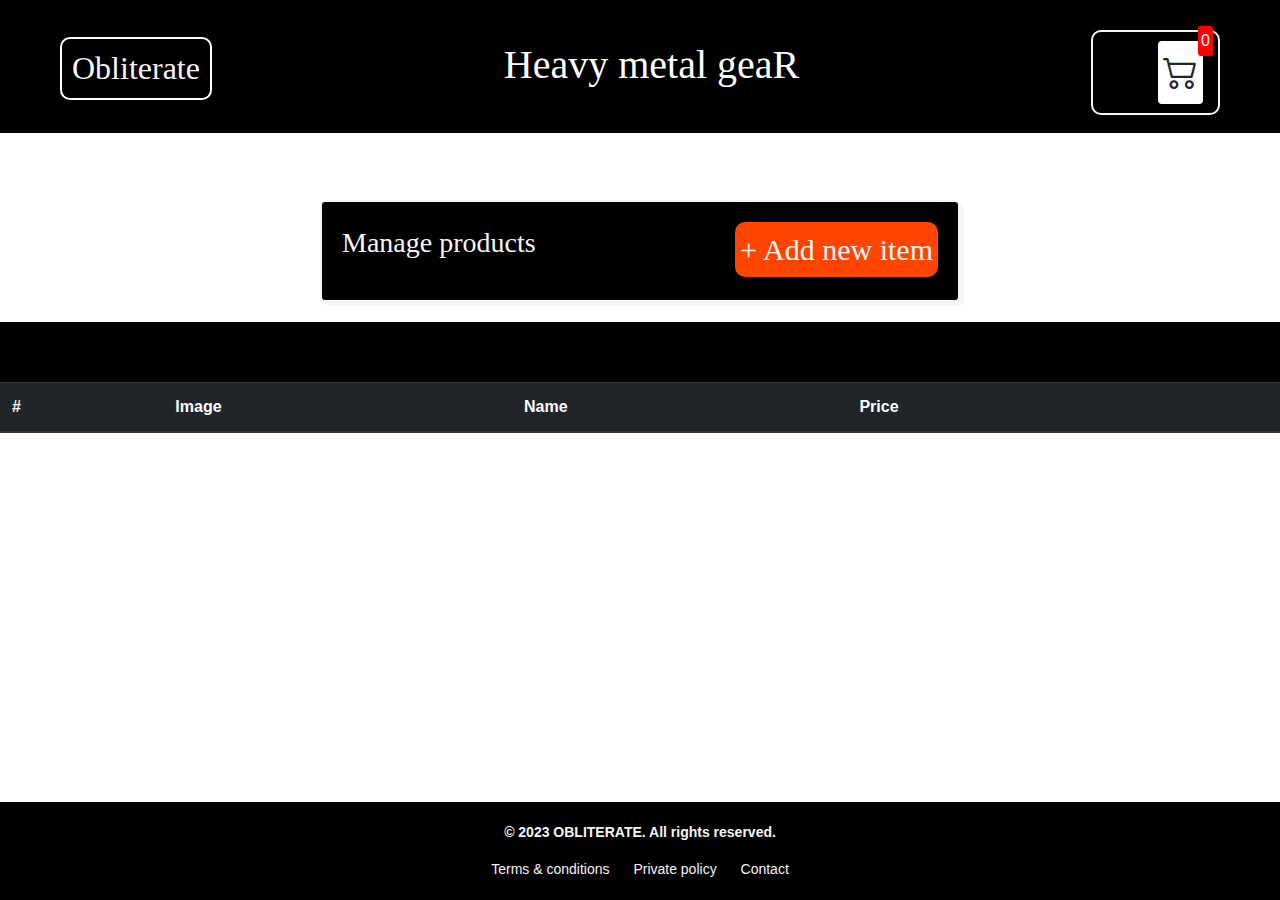
<file: pages/admin.html>
<!DOCTYPE html>
<html lang="en">
  <head>
    <meta charset="UTF-8" />
    <meta http-equiv="X-UA-Compatible" content="IE=edge" />
    <meta name="viewport" content="width=device-width, initial-scale=1.0" />
    <title>Obliterate - Heavy metal gear</title>
    <link rel="icon" type="image/x-icon" href="/images/favicon.png" />
    <link
      rel="stylesheet"
      href="https://cdnjs.cloudflare.com/ajax/libs/font-awesome/6.2.0/css/all.min.css"
      integrity="sha512-xh6O/CkQoPOWDdYTDqeRdPCVd1SpvCA9XXcUnZS2FmJNp1coAFzvtCN9BmamE+4aHK8yyUHUSCcJHgXloTyT2A=="
      crossorigin="anonymous"
      referrerpolicy="no-referrer"
    />
    <link rel="stylesheet" href="../src/style.css" />
    <link
      rel="stylesheet"
      href="https://cdn.jsdelivr.net/npm/bootstrap-icons@1.8.1/font/bootstrap-icons.css"
    />
    <link
      rel="stylesheet"
      href="https://cdn.jsdelivr.net/npm/bootstrap@4.0.0/dist/css/bootstrap.min.css"
      integrity="sha384-Gn5384xqQ1aoWXA+058RXPxPg6fy4IWvTNh0E263XmFcJlSAwiGgFAW/dAiS6JXm"
      crossorigin="anonymous"
    />
  </head>
  <body class="admin-page-body">
    <div class="navbar">
      <a href="../index.html">
        <h2 id="logo">Obliterate</h2>
      </a>
      <p class="nav-text">Heavy metal geaR</p>
      <!-- <img src="./images/avatar.png" alt="" id="avatar" /> -->
      <div class="icons">
        <a href="./admin.html">
          <div class="admin">
            <i class="fa-solid fa-user"></i>
          </div>
        </a>
        <a href="./cart.html">
          <div class="cart">
            <i class="bi bi-cart2"></i>
            <div id="cartAmount" class="cartAmount">0</div>
          </div>
        </a>
      </div>
    </div>
    <div class="admin-container">
      <div class="header">
        <p>Manage products</p>
        <div><button id="add-new-product">+ Add new item</button></div>
      </div>
      <div class="add-product-message"></div>
      <div class="add-product-container hidden">
        <div class="add-product-header">
          <p>Add new product</p>
          <div>
            <button id="add-item">Add item</button>
            <button id="cancel">Cancel</button>
          </div>
        </div>
        <div class="add-product-form">
          <div class="form-item">
            <label for="name">Name</label>
            <input type="text" id="name" />
          </div>
          <div class="form-item">
            <label for="name">Image</label>
            <input type="text" id="image" />
          </div>
          <div class="text-area">
            <label for="name">Description</label>
            <textarea
              name="description"
              id="description"
              cols="30"
              rows="10"
            ></textarea>
          </div>
          <div class="form-item">
            <label for="name">Price</label>
            <input type="number" id="price" />
          </div>
          <div class="form-item">
            <label for="name">Size</label>
            <input type="text" id="size" />
          </div>
          <div class="form-item">
            <label for="name">Gender</label>
            <select id="gender" name="gender">
              <option value="men">Men</option>
              <option value="women">Women</option>
              <option value="kids">Kids</option>
            </select>
          </div>
          <div class="form-item">
            <label for="name">Quantity</label>
            <input type="number" id="qty" />
          </div>
        </div>
      </div>
      <div id="products-list">
        <table class="table table-dark">
          <thead>
            <tr>
              <th scope="col">#</th>
              <th scope="col">Image</th>
              <th scope="col">Name</th>
              <th scope="col">Price</th>
              <th scope="col"></th>
            </tr>
          </thead>
          <tbody id="product-table-body"></tbody>
        </table>
      </div>
    </div>
    <footer>
      <div class="container">
        <p id="foot-text">© 2023 OBLITERATE. All rights reserved.</p>
        <ul id="foot-list">
          <li id="foot-list-item">
            <a href="#" id="foot-link">Terms & conditions</a>
          </li>
          <li id="foot-list-item">
            <a href="#" id="foot-link">Private policy</a>
          </li>
          <li id="foot-list-item"><a href="#" id="foot-link">Contact</a></li>
        </ul>
      </div>
    </footer>

    <script type="module" src="../src/admin.js"></script>
  </body>
</html>
</file>
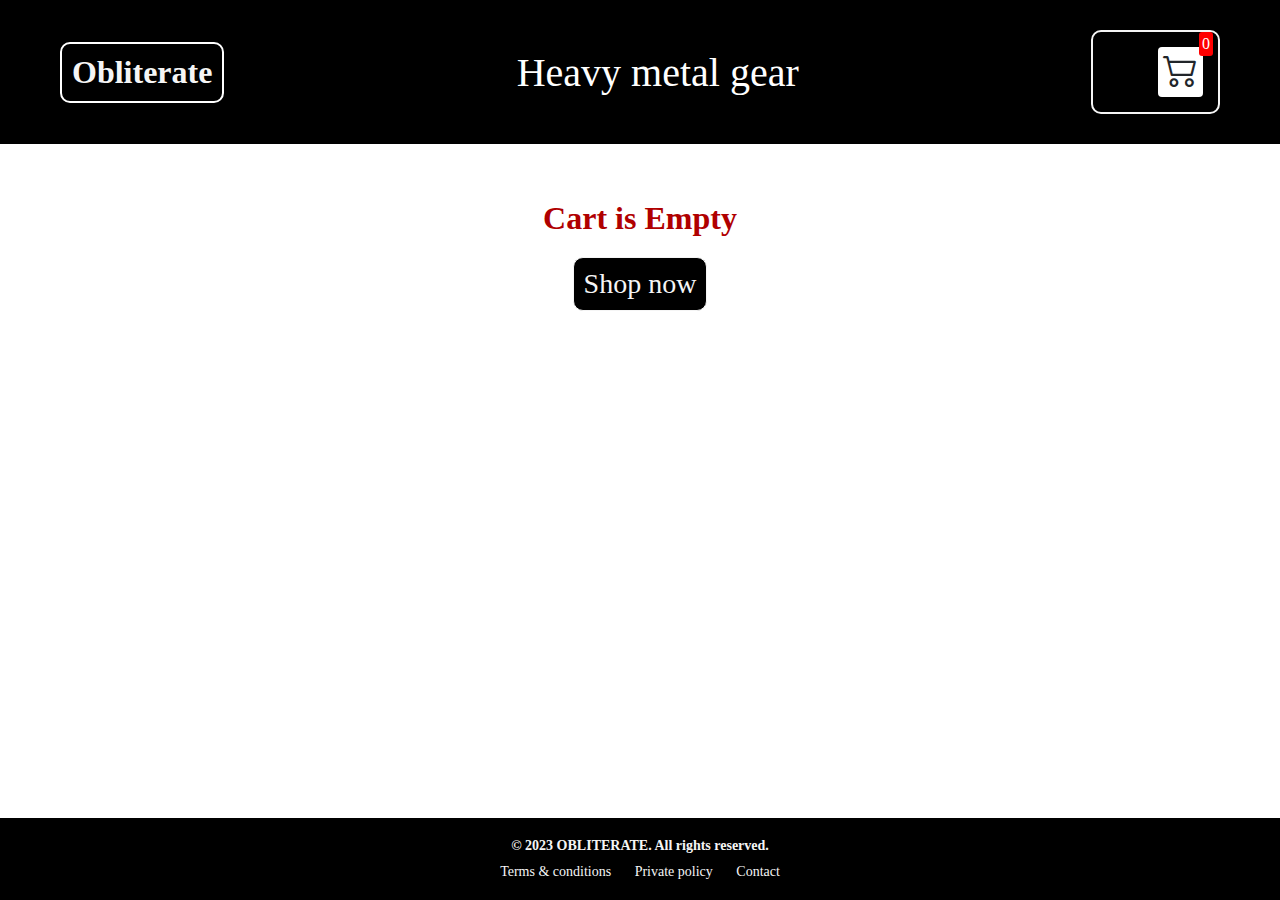
<file: pages/cart.html>
<!DOCTYPE html>
<html lang="en">
  <head>
    <head>
      <meta charset="UTF-8" />
      <meta http-equiv="X-UA-Compatible" content="IE=edge" />
      <meta name="viewport" content="width=device-width, initial-scale=1.0" />
      <title>Obliterate - Heavy metal gear</title>
      <link rel="icon" type="image/x-icon" href="../images/favicon.png" />
      <link
        rel="stylesheet"
        href="https://cdnjs.cloudflare.com/ajax/libs/font-awesome/6.2.0/css/all.min.css"
        integrity="sha512-xh6O/CkQoPOWDdYTDqeRdPCVd1SpvCA9XXcUnZS2FmJNp1coAFzvtCN9BmamE+4aHK8yyUHUSCcJHgXloTyT2A=="
        crossorigin="anonymous"
        referrerpolicy="no-referrer"
      />
      <link rel="stylesheet" href="../src/style.css" />
      <link
        rel="stylesheet"
        href="https://cdn.jsdelivr.net/npm/bootstrap-icons@1.8.1/font/bootstrap-icons.css"
      />
    </head>

  <body class="cartPage">
    <div class="navbar">
      <a href="../index.html">
        <h2 id="logo">Obliterate</h2>
      </a>
      <p class="nav-text">Heavy metal gear</p>
      <!-- <img src="./images/avatar.png" alt="" id="avatar" /> -->
      <div class="icons">
        <a href="admin.html">
          <div class="admin">
            <i class="fa-solid fa-user"></i>
          </div>
        </a>
        <a href="cart.html">
          <div class="cart">
            <i class="bi bi-cart2"></i>
            <div id="cartAmount" class="cartAmount">0</div>
          </div>
        </a>
      </div>
    </div>

    <div id="label" class="text-center"></div>

    <div class="shopping-cart" id="shopping-cart"></div>
    <footer>
      <div class="container">
        <p id="foot-text">© 2023 OBLITERATE. All rights reserved.</p>
        <ul id="foot-list">
          <li id="foot-list-item">
            <a href="#" id="foot-link">Terms & conditions</a>
          </li>
          <li id="foot-list-item">
            <a href="#" id="foot-link">Private policy</a>
          </li>
          <li id="foot-list-item"><a href="#" id="foot-link">Contact</a></li>
        </ul>
      </div>
    </footer>
  </body>
  <script src="../src/Data.js"></script>
  <script src="../src/cart.js"></script>
</html>
</file>
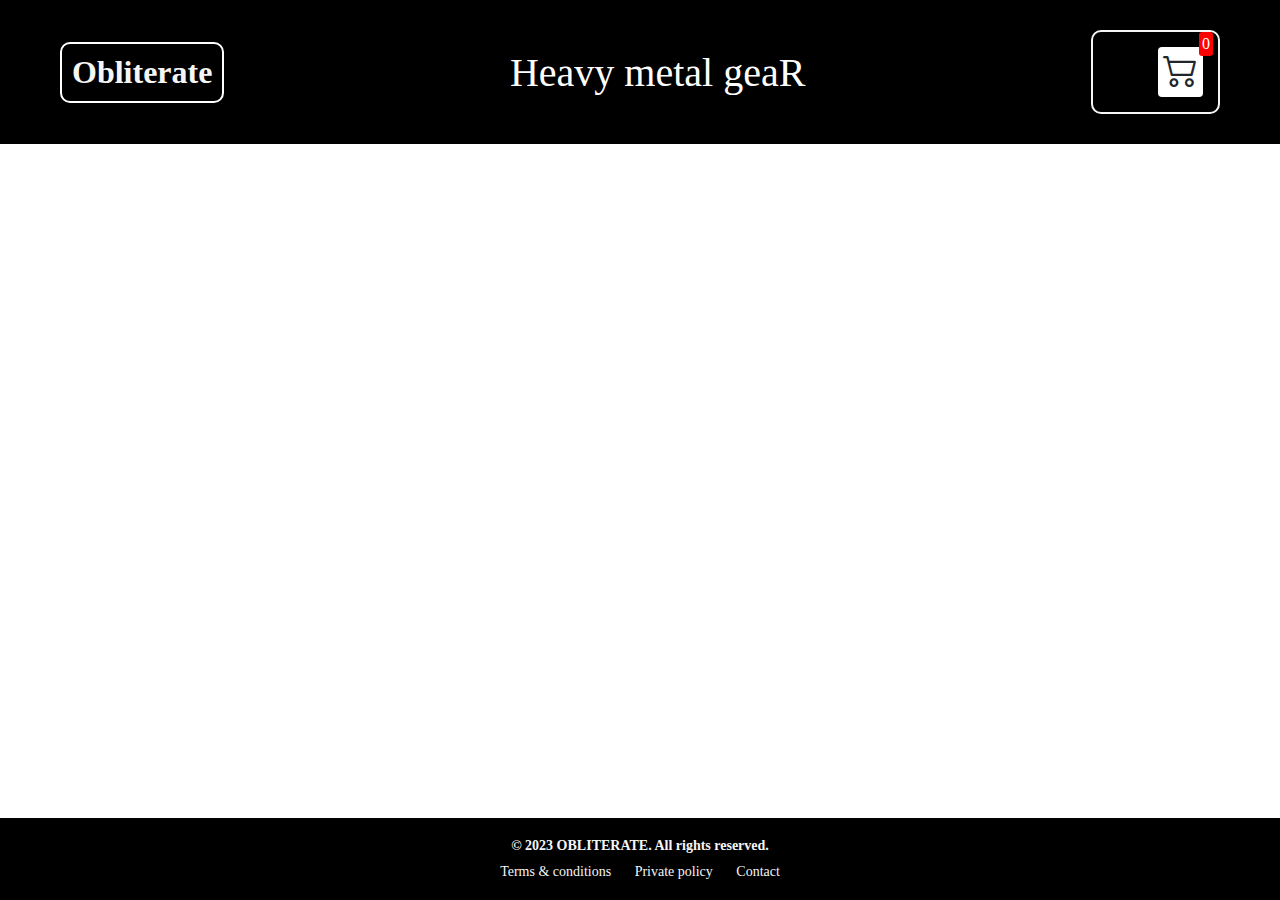
<file: pages/details.html>
<!DOCTYPE html>
<html lang="en">
  <head>
    <meta charset="UTF-8" />
    <meta http-equiv="X-UA-Compatible" content="IE=edge" />
    <meta name="viewport" content="width=device-width, initial-scale=1.0" />
    <title>Obliterate - Heavy metal gear</title>
    <link rel="icon" type="image/x-icon" href="../images/favicon.png" />
    <link
      rel="stylesheet"
      href="https://cdnjs.cloudflare.com/ajax/libs/font-awesome/6.2.0/css/all.min.css"
      integrity="sha512-xh6O/CkQoPOWDdYTDqeRdPCVd1SpvCA9XXcUnZS2FmJNp1coAFzvtCN9BmamE+4aHK8yyUHUSCcJHgXloTyT2A=="
      crossorigin="anonymous"
      referrerpolicy="no-referrer"
    />
    <link rel="stylesheet" href="../src/style.css" />
    <link
      rel="stylesheet"
      href="https://cdn.jsdelivr.net/npm/bootstrap-icons@1.8.1/font/bootstrap-icons.css"
    />
  </head>
  <body class="details-body">
    <div class="navbar">
      <a href="../index.html">
        <h2 id="logo">Obliterate</h2>
      </a>
      <p class="nav-text">Heavy metal geaR</p>
      <!-- <img src="./images/avatar.png" alt="" id="avatar" /> -->
      <div class="icons">
        <a href="./admin.html">
          <div class="admin">
            <i class="fa-solid fa-user"></i>
          </div>
        </a>
        <a href="./cart.html">
          <div class="cart">
            <i class="bi bi-cart2"></i>
            <div id="cartAmount" class="cartAmount">0</div>
          </div>
        </a>
      </div>
    </div>
    <div class="product-details"></div>

    <script src="../src/details.js"></script>
    <footer>
      <div class="container">
        <p id="foot-text">© 2023 OBLITERATE. All rights reserved.</p>
        <ul id="foot-list">
          <li id="foot-list-item">
            <a href="#" id="foot-link">Terms & conditions</a>
          </li>
          <li id="foot-list-item">
            <a href="#" id="foot-link">Private policy</a>
          </li>
          <li id="foot-list-item"><a href="#" id="foot-link">Contact</a></li>
        </ul>
      </div>
    </footer>
  </body>
</html>
</file>
<file: src/style.css>
* {
  margin: 0;
  padding: 0;
  box-sizing: border-box;
}

body {
  background-size: cover;
  background-image: url("https://1035thearrow.com/wp-content/uploads/sites/11/2020/02/GettyImages-1124622103.jpg");
  background-repeat: no-repeat;
  background-attachment: fixed;
  width: 100%;

}

i {
  cursor: pointer;
}

h2 {
  color: rgb(176, 0, 0);
  font-family: "DamnedDeluxe";
  font-size: 2rem;
  /* text-shadow: 2px 2px whitesmoke; */
}
#logo {
  color:whitesmoke;
  border: 2px solid white;
  background-color: black;
  padding: 10px;
  border-radius: 10px;
  /* box-shadow: 8px 8px whitesmoke; */
  transition:color 0.2s ease-in-out ;
  font-family: "DamnedDeluxe";
 
}

#logo:hover{
  color:rgb(176, 0, 0);
}

a {
  text-decoration: none;
  color: white;
}

/* #avatar {
  width: 200px;
  height: 200px;
} */
footer {
  background-color: #f0f0f0;
  padding: 20px 0;
  color: #666;
  font-size: 14px;
  position: fixed;
  bottom: 0;
  left:0;
  width:100%;
}

.container {
  max-width: 960px;
  margin: 0 auto;
  text-align: center;
}

#foot-list {
  list-style: none;
  margin: 10px 0 0;
  padding: 0;
}

#foot-link{
  text-decoration: none;
  color:whitesmoke
}

#foot-list-item {
  display: inline-block;
  margin: 0 10px;
}

.navbar {
  display: flex;
  flex-direction: row;
  justify-content: space-between;
  background-color: black;
  color: white;
  padding: 30px 60px;
  margin-bottom: 30px;
  border-bottom: 2px solid white;
  align-items: center;
  width: 100%;
  background-attachment: fixed;
  position: fixed;
  z-index: 100;
}
.navbar a{
  text-decoration: none !important;
}


.nav-text {
  font-size: 40px;
  font-family: "DamnedDeluxe";
}


.icons {
  display: flex;
  gap: 50px;
  align-items: center;
  background-color: black;
  border: 2px solid whitesmoke;
  border-radius: 10px;
  padding: 15px;
  /* box-shadow: 8px 8px whitesmoke; */
}

.cart {
  position: relative;
  background-color: #fff;
  color: #212529;
  font-size: 30px;
  padding: 5px;
  border-radius: 4px;
}
.bi-cart2 {
  font-size: 35px;
}
.cartAmount {
  position: absolute;
  top: -15px;
  right: -10px;
  font-size: 16px;
  background-color: red;
  color: white;
  padding: 3px;
  border-radius: 3px;
}

.fa-user {
  color: white;
  font-size: 35px;
  transition: color 0.2s ease-in-out;
}
.fa-user:hover {
  color: rgb(176, 0, 0);

}

/* Shop items styles are here */
.slogan {
  padding-top: 200px;
  text-align: center;
  font-size: 40px;
  margin-bottom: 50px;
  
}
.slogan h2 {
  text-shadow: 4px 4px black;
  color:whitesmoke;
  border:2px solid white;background-color: black;
  opacity: 0.8;
}
.shop {
  padding-top: 50px;
  padding-bottom: 100px;
  display: flex;
  flex-wrap: wrap;
  gap: 40px;
  justify-content: space-evenly;
}

/* @media (max-width: 1000px) {
  .shop {
    display: flex;
  }
  h2 {
    font-size: 18px;
  }
}

@media (max-width: 500px) {
  .shop {
    flex-direction: column;
  }
  .navbar {
    display: block;
  }
  h2 {
    font-size: 18px;
  }
} */

.item {
  border: 1px solid whitesmoke;
  border-radius: 5px;
  box-shadow: 2px 3px whitesmoke;
  background-color: black;
  display: flex;
  flex-direction: column;
  width: 400px;
  height: 650px;
  /* align-items: center; */
  font-family: "YouMurderer BB";
  font-size: 45px;
  text-align: center;
  padding-top: 30px;
}
.item img {
  width: 200px;
  height: 200px;
  border-radius: 10%;
  align-self: center;
}
.details h3 {
  color: whitesmoke;
  /* text-shadow: 4px 4px rgb(172, 0, 0); */
  font-weight: lighter;
  
}


.details p {
  height: 220px;

  padding-top: 20px;
  color: whitesmoke;
  text-align: center;
}

.details .price-quantity h3{
  font-family: 'Pastor of Muppets';
  margin-top:20px;
}

.price-quantity {
  display: flex;
  color: whitesmoke;
  flex-direction: row;
  justify-content: space-around;
  align-items: center;
}

.buttons {
  display: flex;
  flex-direction: row;
  gap: 8px;
  font-size: 30px;
  font-family: "DamnedDeluxe";
}

.bi-dash-lg {
  color: red;
}

.bi-plus-lg {
  color: green;
}

.text-center {
  text-align: center;
  margin-bottom: 20px;
  padding-top:200px;
  
}

.HomeBtn {
  font-size: 28px;
  font-family: "YouMurderer BB";
  background-color: black;
  color: whitesmoke;
  border: 1px solid whitesmoke;
  padding: 10px;
  border-radius: 10px;
  cursor: pointer;
  margin-top:20px;
}
.checkout,
.removeAll {
  font-family: "YouMurderer BB";
  background-color: black;
  font-size: 28px;
  color: white;
  border: 2px solid whitesmoke;
  padding: 6px;
  border-radius: 3px;
  cursor: pointer;
  margin-top: 10px;
}
.checkout {
  color: green;
}
.removeAll {
  color: red;
}

.bi-x-lg {
  color: red;
  font-weight: bold;
  padding: 10px;
}
.card-information {
  display: flex;
  flex-direction: column;
  justify-content: space-between;
}
.item-details-btn {
  font-size: 18px;
  font-family: "DamnedDeluxe";
  background-color: rgb(176, 0, 0);
  color: whitesmoke;
  padding: 10px;
  border-radius: 10px;
  cursor: pointer;
}

footer {
  background-color: black;
}

.container p{
  color:whitesmoke;
  font-weight: bolder;
}
/* style rules for shopping-cart */

.cartPage {
  background-image: url("https://hdwallpaperim.com/wp-content/uploads/2017/08/24/105582-metal-metal_music-Slipknot.jpg");
}



.shopping-cart {
  display: flex;
  flex-direction: column;
  flex-wrap: wrap;
  width: 200px;
  gap: 20px;
  margin: auto;
  padding-bottom: 150px;
}

.cart-details {
  color: whitesmoke;
  align-self: center;
}

/* style rules for cart-item */

.cart-item {
  border: 2px solid #212529;
  border-radius: 5px;
  display: flex;
  background-color: black;
  justify-content: space-between;
  width: 700px;
  height: 205px;
}

.title-price-x {
  width: 195px;
  display: flex;
}

.title-price {
  display: flex;
  align-items: center;
  gap: 10px;
}

.cart-item-price {
  background-color: #212529;
  color: white;
  border-radius: 4px;
  padding: 5px;
  font-size: 14px;
  width: 75px;
  text-align: center;
}

.card-details-page {
  display: flex;
  height: 500px;
  width: 1300px;
  background-color: white;
  margin: auto;
  padding: 20px;
  justify-content: space-around;
  border-radius: 2%;
 
}

.card-details-page img {
  height: 450px;
  width: 450px;
  padding: 20px;

  border-right: 5px dotted black;
}

.product-details{
  padding-top:250px;
}

.product-details-section {
  font-size: 40px;
  padding: 60px;
  font-family: "YouMurderer BB";
}

.product-details p span {
  color: rgb(172, 0, 0);
}
#details-page-buy-btn {
  margin-top: 40px;
}

#details-page-buy-btn a {
  text-decoration: none;
  color: whitesmoke;
}

#details-page-buy-btn a:hover {
  color: rgb(172, 0, 0);
  background-color: black;
}

.purchase {
  color: whitesmoke;
  border: 4px solid whitesmoke;
  border-radius: 10px;
  background-color: rgb(176, 0, 0);
  text-shadow: 2px 2px black;
}
/* details page css */

.details-page-btn {
  font-size: 28px;
  background-color: rgb(176, 0, 0);
  font-family: "YouMurderer BB";
  padding: 10px;
  border-radius: 10px;
  margin-top: 20px;
}
/* admin page styles */
.admin-page-body {
  background-image: url("https://www.revolvermag.com/sites/default/files/media/images/article/ratmlede-l1070839.jpg");
}

.admin-page-body .navbar{
  height:15%;
}

.admin-page-body .navbar .icons{
  height:85px;
}

.header p {
  font-size: 28px;
  font-family: "DamnedDeluxe";
  color: whitesmoke;
}

.add-product-header p {
  font-size: 28px;
  font-family: "DamnedDeluxe";
  color: whitesmoke;
}

.header button {
  font-size: 30px;
  font-family: "YouMurderer BB";
  background-color: orangered;
  border: none;
  border-radius: 10px;
  color: whitesmoke;
  padding: 5px;
  cursor: pointer;
}

.add-product-message {
  font-family: "YouMurderer BB";
  font-size: 45px;
  color: whitesmoke;
  text-shadow: 2px 2px rgb(176, 0, 0);
  text-align: center;
  padding: 30px 0px;
  margin-top: 20px;
  background-color: black;
  /* display: none; */
  
}

.add-product-header button {
  font-size: 30px;
  font-family: "YouMurderer BB";

  border: none;
  border-radius: 10px;
  color: whitesmoke;
  padding: 5px;
}
.admin-container {
  padding-top: 200px;
}
.admin-container .header {
  display: flex;
  justify-content: space-between;
  margin-top: 50px;
  border: 2px solid whitesmoke;
  box-shadow: 4px 4px whitesmoke;
  border-radius: 5px;
  padding: 20px;
  margin: auto;
  width: 50%;
  background-color: black;
}
.add-product-container {
  display: flex;
  flex-direction: column;
  gap: 25px;
  border: 2px solid whitesmoke;
  box-shadow: 4px 4px whitesmoke;
  border-radius: 5px;
  padding: 20px;
  margin: auto;
  width: 50%;
  background-color: black;
  margin-top: 40px;
}



.hidden {
  display: none;
}
.admin-container .add-product-header {
  display: flex;
  justify-content: space-between;
}

.add-product-container .form-item {
  color: white;
  font-size: 20px;
  font-family: "DamnedDeluxe";
}

#add-item {
  background-color: rgb(6, 67, 6);
  cursor: pointer;
}

#cancel {
  background-color: red;
  cursor: pointer;
}
.add-product-form {
  display: flex;
  flex-direction: column;
  gap: 15px;
}
.add-product-form .form-item {
  display: flex;
  justify-content: space-between;
}

.add-product-form .form-item input {
  width: 80%;
}
.add-product-container .text-area {
  color: white;
  font-size: 20px;
  font-family: "DamnedDeluxe";
  display: flex;
  justify-content: space-between;
  align-items: center;
}

.add-product-container .text-area textarea {
  width: 80%;
}
.add-product-container #gender {
  width: 80%;
  font-family: "DamnedDeluxe";
}

/* details page */
.details-body {
  background-image: url("https://images6.alphacoders.com/404/thumb-1920-404279.png");
}

/* CSS pentru designul responsive */
/* @media (max-width: 768px) {
  .navbar {
    background-color: black;
    background-image: none;
  }
  .nav-text {
    font-size: 16px;
  }
}

@media (max-width: 480px) {
  .nav-text {
    font-size: 14px;
  }
} */

.admin-page-body .navbar{
  display: flex;
  flex-direction: row;
  justify-content: space-between;
  background-color: black;
  color: white;
  padding: 30px 60px;
  margin-bottom: 30px;
  border-bottom: 2px solid white;
  align-items: center;
  width: 100%;
  background-attachment: fixed;
  position: fixed;
  z-index: 100;
}

.cartPage .navbar{
  display: flex;
  flex-direction: row;
  justify-content: space-between;
  background-color: black;
  color: white;
  padding: 30px 60px;
  margin-bottom: 30px;
  border-bottom: 2px solid white;
  align-items: center;
  width: 100%;
  background-attachment: fixed;
  position: fixed;
  z-index: 100;
}

@media (max-width:600px){
  body{
    background:none;
    background-color: black;
  }
  .nav-text{
    display:none;
  }

  .card-details-page {
    width:100%;
    height:50%;
    
  }
  .card-details-page img{
    width:50%;
    height:50%;
  }
  .product-details-section{
    font-size: 20px;
    
  }
  .cartPage{
    background:none;
    background-color: black;
  }
  .cart-item{
    width:100%;
    font-size: 15px;
    
  }
  .admin-container .header p{
    font-size:15px;    
  }

  .admin-container .header #add-new-product{
    font-size:20px;
  }

  .admin-page-body{
    background:none;
    background-color:black;
  }
}

@media (min-width:600px) and (max-width:1200px){
  .nav-text p{
    display:none;
  }
  .admin-page-body .navbar{
    display:flex;
  }

  .admin-page-body .nav-text{
    display:none;
}

.details-body .nav-text{
  display:none;
}

.details-body {
  width:100%;
}
.card-details-page{
  width:100%;
}

.card-details-page img{
  width:60%;
  height: 80%;
}

.card-details-page .product-details-section{
  font-size:25px;
}

.cartPage .navbar .nav-text{
  display:none;
}

.cartPage{
  background-position: center;
}

.shopping-cart .cart-item{
  width:100%;
  gap:20px;
}

}
</file>
